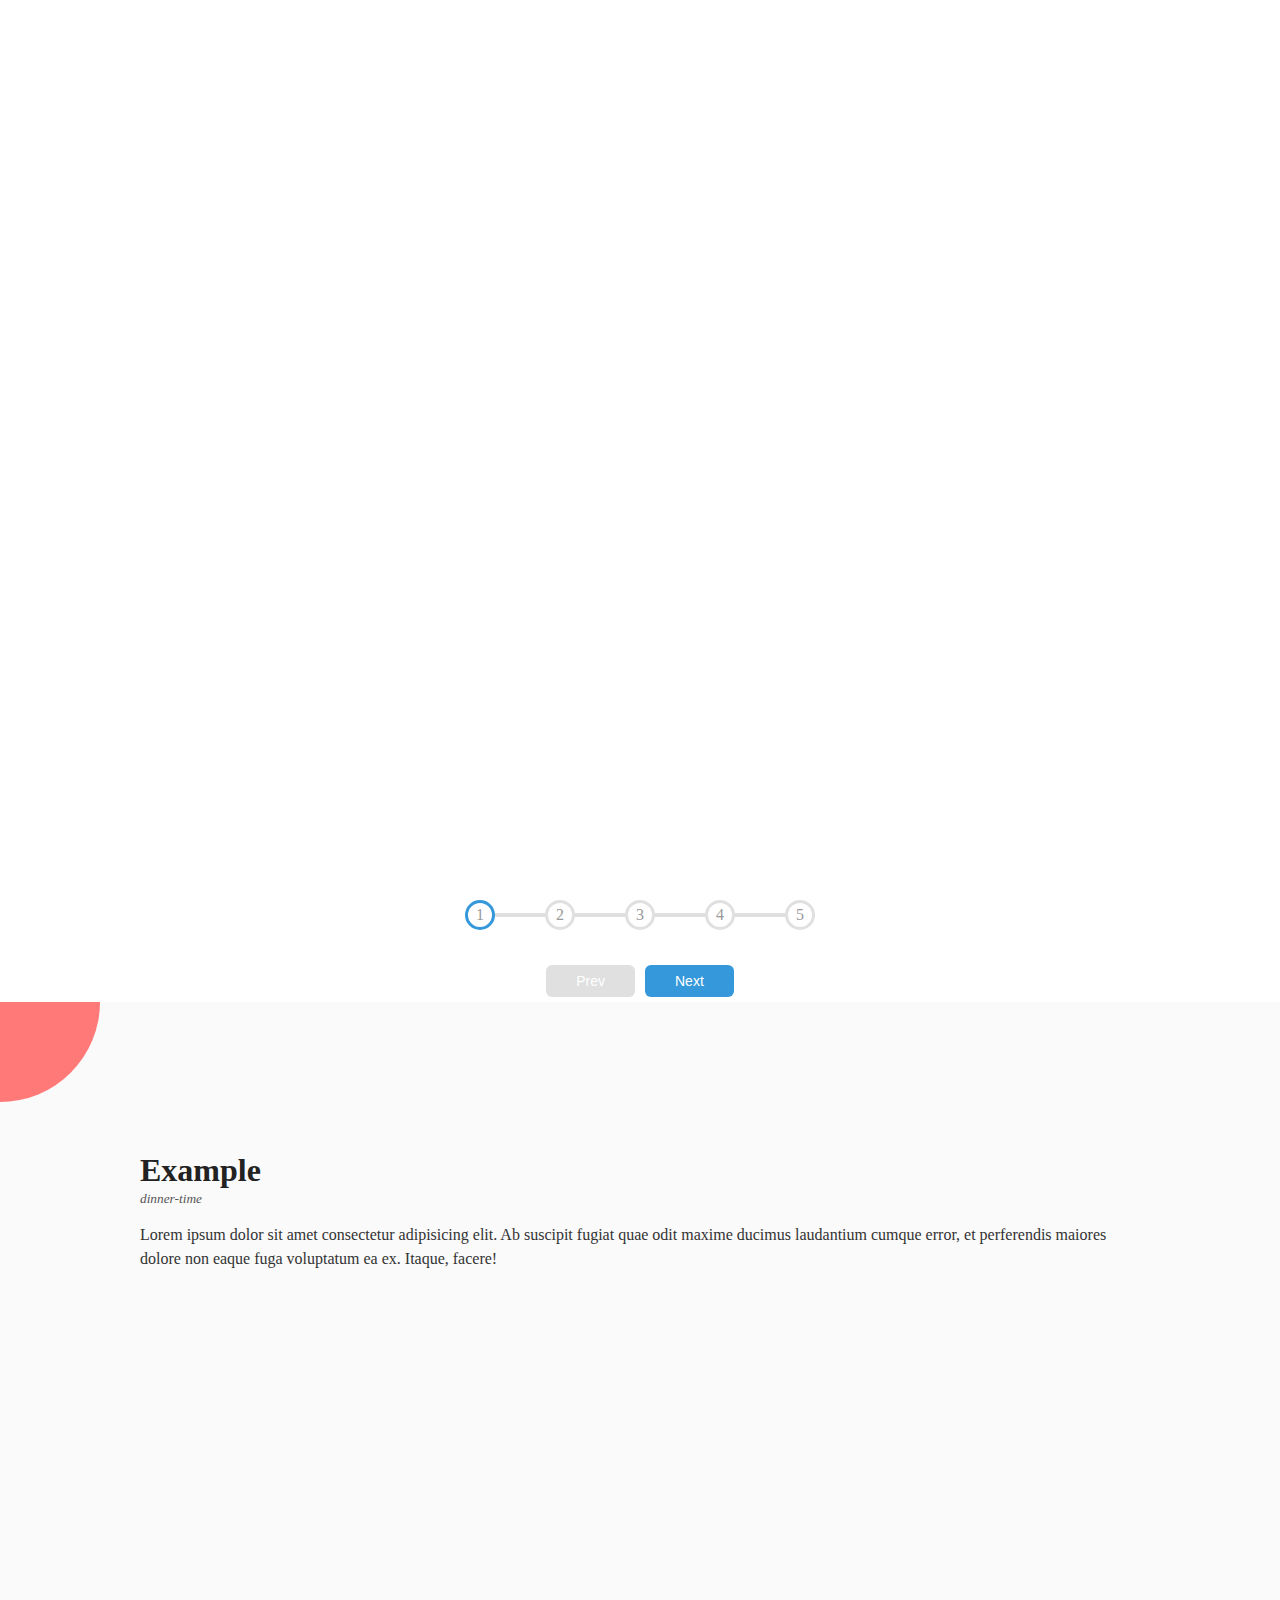
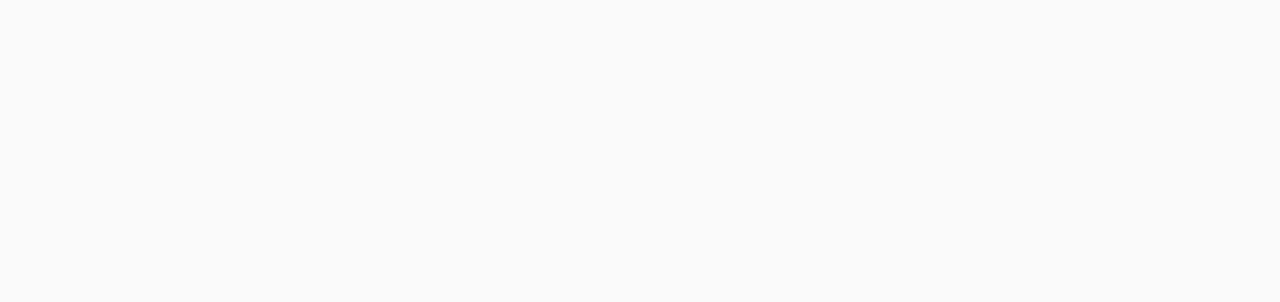
<file: index.html>
<!DOCTYPE html>
<html lang="ko">
    <head>
        <meta charset="UTF-8" />
        <meta http-equiv="X-UA-Compatible" content="IE=edge" />
        <meta name="viewport" content="width=device-width, initial-scale=1.0" />
        <link
            rel="stylesheet"
            href="https://pro.fontawesome.com/releases/v5.10.0/css/all.css"
            integrity="sha384-AYmEC3Yw5cVb3ZcuHtOA93w35dYTsvhLPVnYs9eStHfGJvOvKxVfELGroGkvsg+p"
            crossorigin="anonymous"
        />
        <link rel="stylesheet" href="./componets-style.css" />
        <title>50DaysWeb</title>
    </head>
    <body>
        <!-- Day 1 -->
        <expanding-cards number="5"></expanding-cards>
        <!-- Day 2 -->
        <progress-steps end="5"></progress-steps>
        <!-- Day 3 -->
        <rotating-navigation title="Example" writer="dinner-time">
            Lorem ipsum dolor sit amet consectetur adipisicing elit. Ab suscipit fugiat quae odit maxime ducimus
            laudantium cumque error, et perferendis maiores dolore non eaque fuga voluptatum ea ex. Itaque, facere!
        </rotating-navigation>
        <script src="./components.js"></script>
        <script>
            // Day 1 default javascript
            const expandingCards = document.querySelector('expanding-cards');
            expandingCards.setContent(['card1', 'card2', 'card3', 'card4', 'card5']);
            expandingCards.setBackground([
                'https://sunstat.com/wp-content/uploads/2019/01/%EC%8A%AC%EB%9D%BC%EC%9D%B4%EB%93%9C-%EB%B0%B0%EA%B2%BD%EC%9D%B4%EB%AF%B8%EC%A7%80.png',
                'https://sunstat.com/wp-content/uploads/2019/01/%EC%8A%AC%EB%9D%BC%EC%9D%B4%EB%93%9C-%EB%B0%B0%EA%B2%BD%EC%9D%B4%EB%AF%B8%EC%A7%80.png',
                'https://sunstat.com/wp-content/uploads/2019/01/%EC%8A%AC%EB%9D%BC%EC%9D%B4%EB%93%9C-%EB%B0%B0%EA%B2%BD%EC%9D%B4%EB%AF%B8%EC%A7%80.png',
                'https://sunstat.com/wp-content/uploads/2019/01/%EC%8A%AC%EB%9D%BC%EC%9D%B4%EB%93%9C-%EB%B0%B0%EA%B2%BD%EC%9D%B4%EB%AF%B8%EC%A7%80.png',
                'https://sunstat.com/wp-content/uploads/2019/01/%EC%8A%AC%EB%9D%BC%EC%9D%B4%EB%93%9C-%EB%B0%B0%EA%B2%BD%EC%9D%B4%EB%AF%B8%EC%A7%80.png',
            ]);
        </script>
    </body>
</html>
</file>
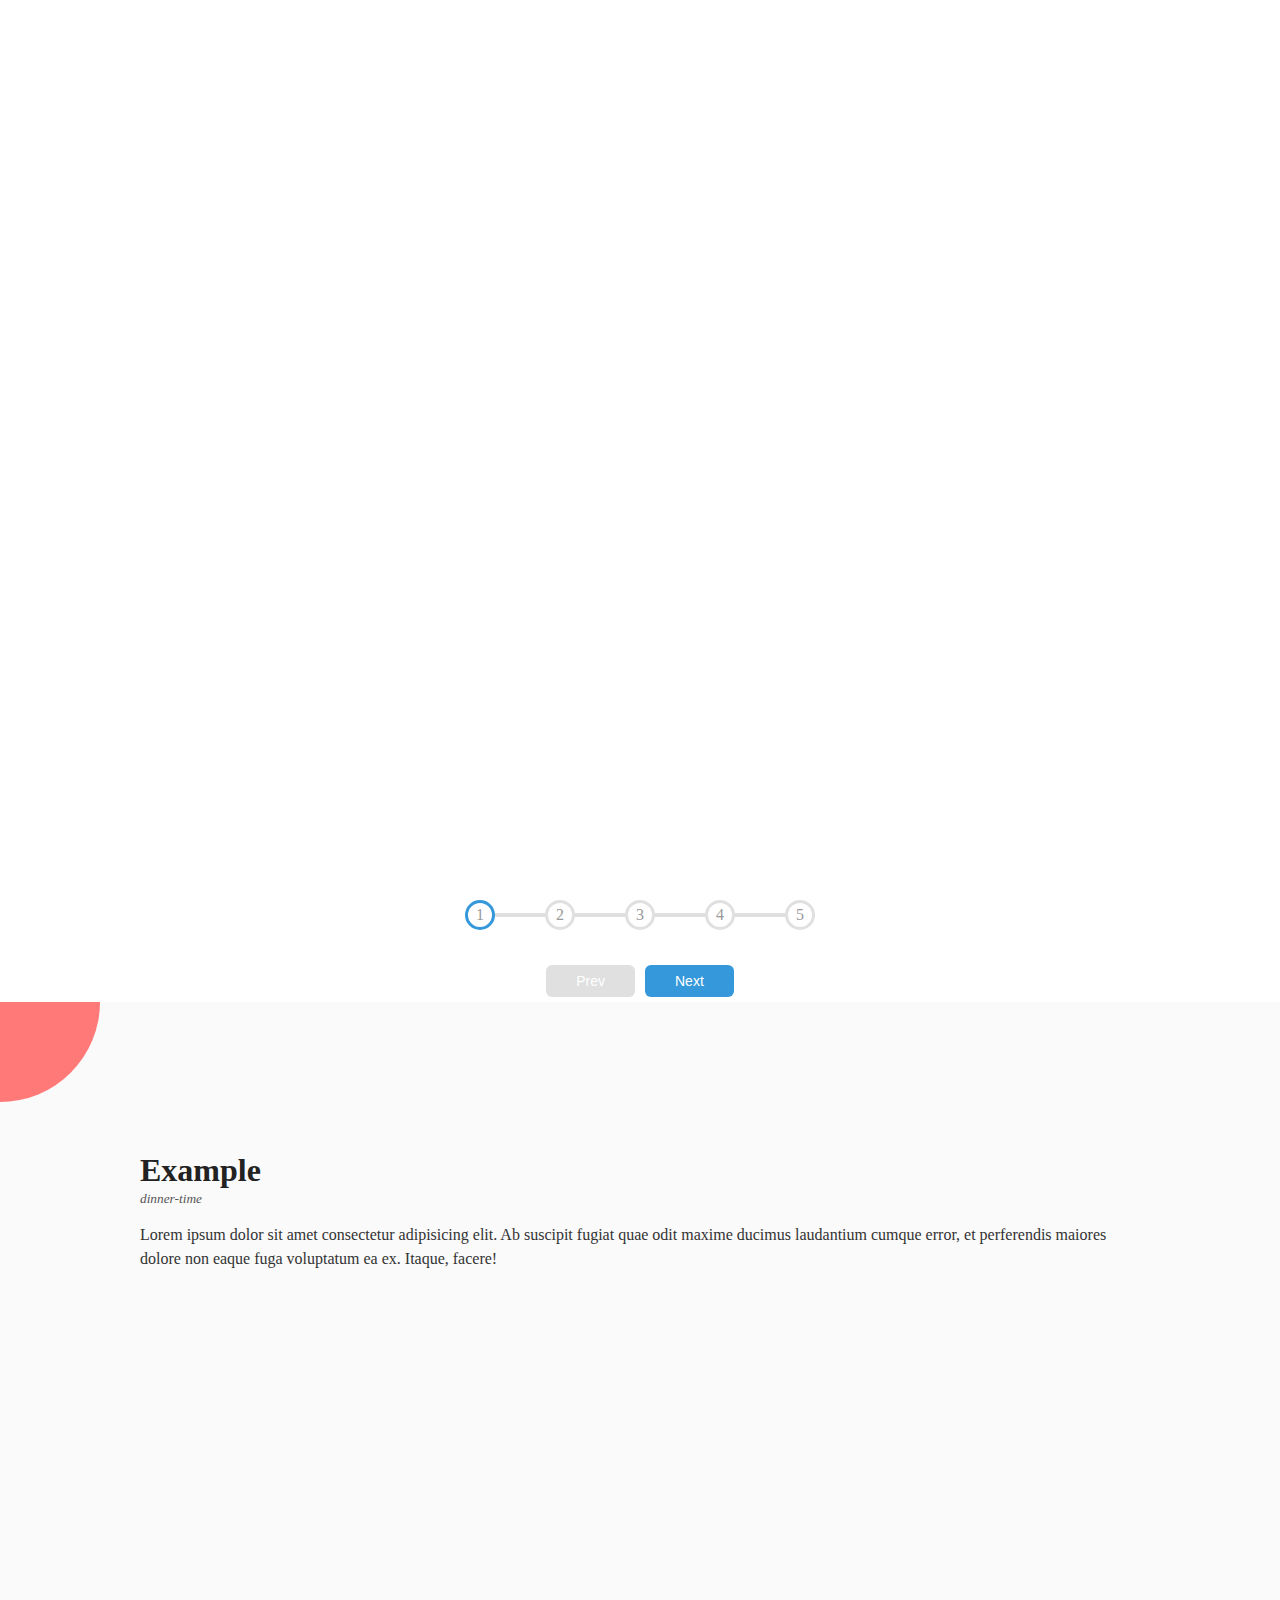
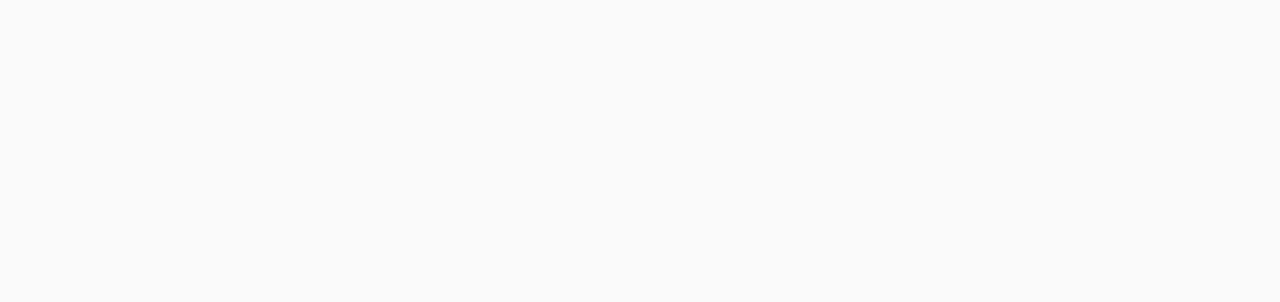
<file: BoilerPlate/index.html>
<!DOCTYPE html>
<html lang="ko">
    <head>
        <meta charset="UTF-8" />
        <meta http-equiv="X-UA-Compatible" content="IE=edge" />
        <meta name="viewport" content="width=device-width, initial-scale=1.0" />
        <link
            rel="stylesheet"
            href="https://pro.fontawesome.com/releases/v5.10.0/css/all.css"
            integrity="sha384-AYmEC3Yw5cVb3ZcuHtOA93w35dYTsvhLPVnYs9eStHfGJvOvKxVfELGroGkvsg+p"
            crossorigin="anonymous"
        />
        <link rel="stylesheet" href="../componets-style.css" />
        <title>50DaysWeb</title>
    </head>
    <body>
        <!-- Day 1 -->
        <expanding-cards number="5"></expanding-cards>
        <!-- Day 2 -->
        <progress-steps end="5"></progress-steps>
        <!-- Day 3 -->
        <rotating-navigation title="Example" writer="dinner-time">
            Lorem ipsum dolor sit amet consectetur adipisicing elit. Ab suscipit fugiat quae odit maxime ducimus
            laudantium cumque error, et perferendis maiores dolore non eaque fuga voluptatum ea ex. Itaque, facere!
        </rotating-navigation>
        <script src="../components.js"></script>
        <script>
            // Day 1 default javascript
            const expandingCards = document.querySelector('expanding-cards');
            expandingCards.setContent(['card1', 'card2', 'card3', 'card4', 'card5']);
            expandingCards.setBackground([
                'https://sunstat.com/wp-content/uploads/2019/01/%EC%8A%AC%EB%9D%BC%EC%9D%B4%EB%93%9C-%EB%B0%B0%EA%B2%BD%EC%9D%B4%EB%AF%B8%EC%A7%80.png',
                'https://sunstat.com/wp-content/uploads/2019/01/%EC%8A%AC%EB%9D%BC%EC%9D%B4%EB%93%9C-%EB%B0%B0%EA%B2%BD%EC%9D%B4%EB%AF%B8%EC%A7%80.png',
                'https://sunstat.com/wp-content/uploads/2019/01/%EC%8A%AC%EB%9D%BC%EC%9D%B4%EB%93%9C-%EB%B0%B0%EA%B2%BD%EC%9D%B4%EB%AF%B8%EC%A7%80.png',
                'https://sunstat.com/wp-content/uploads/2019/01/%EC%8A%AC%EB%9D%BC%EC%9D%B4%EB%93%9C-%EB%B0%B0%EA%B2%BD%EC%9D%B4%EB%AF%B8%EC%A7%80.png',
                'https://sunstat.com/wp-content/uploads/2019/01/%EC%8A%AC%EB%9D%BC%EC%9D%B4%EB%93%9C-%EB%B0%B0%EA%B2%BD%EC%9D%B4%EB%AF%B8%EC%A7%80.png',
            ]);
        </script>
    </body>
</html>
</file>
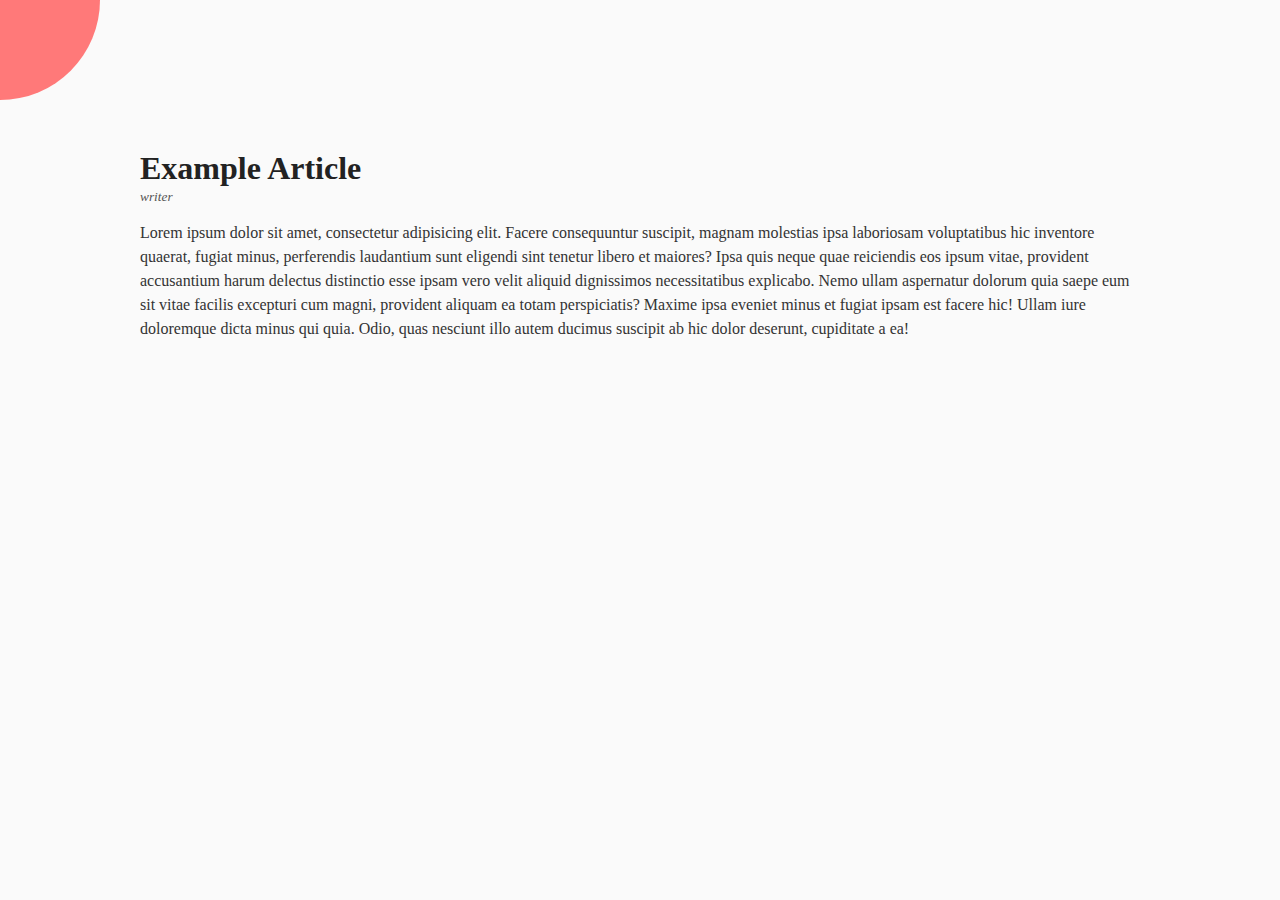
<file: Day3/index.html>
<!DOCTYPE html>
<html lang="ko">
    <head>
        <meta charset="UTF-8" />
        <meta http-equiv="X-UA-Compatible" content="IE=edge" />
        <meta name="viewport" content="width=device-width, initial-scale=1.0" />
        <link
            rel="stylesheet"
            href="https://pro.fontawesome.com/releases/v5.10.0/css/all.css"
            integrity="sha384-AYmEC3Yw5cVb3ZcuHtOA93w35dYTsvhLPVnYs9eStHfGJvOvKxVfELGroGkvsg+p"
            crossorigin="anonymous"
        />
        <link rel="stylesheet" href="./style.css" />
        <title>Day 3 - Rotating Navigation</title>
    </head>
    <body>
        <div class="container">
            <div class="content">
                <div class="circle">
                    <button class="close">
                        <i class="fas fa-times"></i>
                    </button>
                    <button class="open">
                        <i class="fas fa-bars"></i>
                    </button>
                </div>

                <article>
                    <h1>Example Article</h1>
                    <small>writer</small>
                    <p
                        >Lorem ipsum dolor sit amet, consectetur adipisicing elit. Facere consequuntur suscipit, magnam
                        molestias ipsa laboriosam voluptatibus hic inventore quaerat, fugiat minus, perferendis
                        laudantium sunt eligendi sint tenetur libero et maiores? Ipsa quis neque quae reiciendis eos
                        ipsum vitae, provident accusantium harum delectus distinctio esse ipsam vero velit aliquid
                        dignissimos necessitatibus explicabo. Nemo ullam aspernatur dolorum quia saepe eum sit vitae
                        facilis excepturi cum magni, provident aliquam ea totam perspiciatis? Maxime ipsa eveniet minus
                        et fugiat ipsam est facere hic! Ullam iure doloremque dicta minus qui quia. Odio, quas nesciunt
                        illo autem ducimus suscipit ab hic dolor deserunt, cupiditate a ea!</p
                    >
                </article>
            </div>

            <nav>
                <ul>
                    <li><i class="fas fa-home"></i> Home</li>
                    <li><i class="fas fa-user-alt"></i> About</li>
                    <li><i class="fas fa-envelope"></i> Contact</li>
                </ul>
            </nav>
        </div>
        <script src="./script.js"></script>
    </body>
</html>
</file>
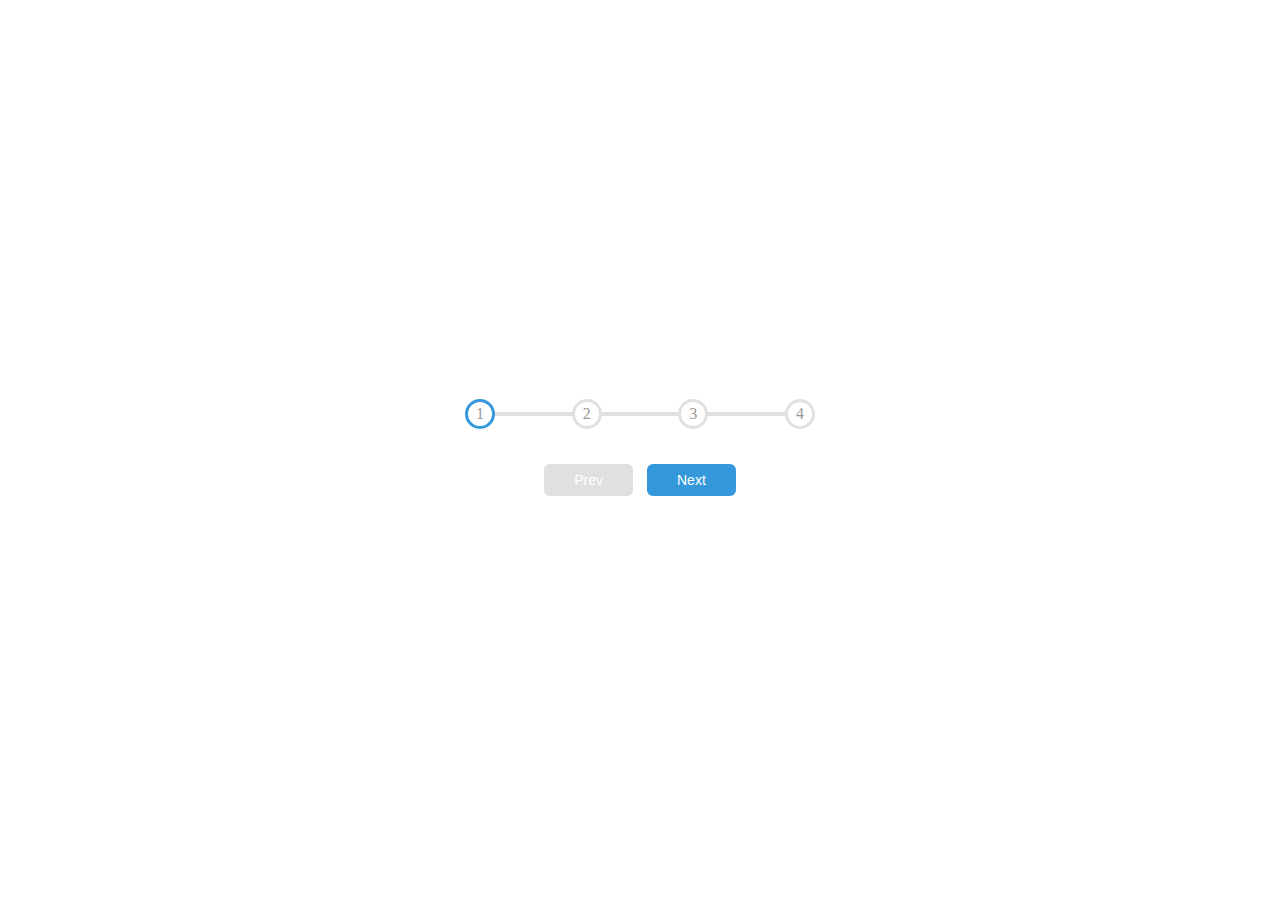
<file: Day2/day2.html>
<!DOCTYPE html>
<html lang="ko">
    <head>
        <meta charset="UTF-8" />
        <meta http-equiv="X-UA-Compatible" content="IE=edge" />
        <meta name="viewport" content="width=device-width, initial-scale=1.0" />
        <link
            rel="stylesheet"
            href="https://pro.fontawesome.com/releases/v5.10.0/css/all.css"
            integrity="sha384-AYmEC3Yw5cVb3ZcuHtOA93w35dYTsvhLPVnYs9eStHfGJvOvKxVfELGroGkvsg+p"
            crossorigin="anonymous"
        />
        <link rel="stylesheet" href="./style.css" />
        <title>Day2 - Progress Steps</title>
    </head>
    <body>
        <div class="container">
            <div class="progress-container">
                <div class="line"> </div>
                <div class="circle active">1</div>
                <div class="circle">2</div>
                <div class="circle">3</div>
                <div class="circle">4</div>
            </div>

            <div class="button-container">
                <button class="prev" disabled>Prev</button>
                <button class="next">Next</button>
            </div>
        </div>
        <script src="./script.js"></script>
    </body>
</html>
</file>
<file: componets-style.css>
:root {
    --progress-steps-empty: #e0e0e0;
    --progress-steps-fill: #3498db;
}

* {
    box-sizing: border-box;
}

body {
    height: 100vh;
    width: 100vw;
    margin: 0;
}

/* Day1 - Expanding Cards */
expanding-cards {
    display: flex;
    width: 80%;
    height: inherit;
}
expanding-cards .card {
    background-size: cover;
    background-position: center;
    background-repeat: no-repeat;
    border-radius: 20px;
    height: 80%;
    color: #fff;
    cursor: pointer;
    flex: 0.5;
    margin: 10px;
    position: relative;
    transition: flex 0.5s ease-in;
}
expanding-cards .card h3 {
    font-size: 24px;
    position: absolute;
    bottom: 20px;
    left: 20px;
    margin: 0;
    opacity: 0;
}
expanding-cards .card.active {
    flex: 5;
}
expanding-cards .card.active h3 {
    opacity: 1;
    transition: opacity 0.3s ease-in 0.4s;
}

/* Day2 - Progress Steps */
progress-steps {
    text-align: center;
    display: flex;
    flex-direction: column;
    justify-content: center;
    align-items: center;
}
progress-steps .progress-container {
    display: flex;
    justify-content: space-between;
    position: relative;
    margin-bottom: 30px;
    max-width: 100%;
    width: 350px;
}
progress-steps .progress-container::before {
    content: '';
    background-color: var(--progress-steps-empty);
    position: absolute;
    top: 50%;
    left: 0;
    height: 4px;
    width: 100%;
    transform: translateY(-50%);
    z-index: -1;
}
progress-steps .progress-container .line {
    background-color: var(--progress-steps-fill);
    position: absolute;
    top: 50%;
    left: 0;
    height: 4px;
    width: 0%;
    transform: translateY(-50%);
    z-index: -1;
    transition: 0.4s ease;
}
progress-steps .progress-container .circle {
    background-color: #fff;
    color: #999;
    border-radius: 50%;
    height: 30px;
    width: 30px;
    display: flex;
    align-items: center;
    justify-content: center;
    border: 3px solid var(--progress-steps-empty);
    transition: 0.4s ease;
}
progress-steps .progress-container .circle.active {
    border-color: var(--progress-steps-fill);
}
progress-steps .button-container button {
    background-color: var(--progress-steps-fill);
    color: #fff;
    border: 0;
    border-radius: 6px;
    cursor: pointer;
    padding: 8px 30px;
    margin: 5px;
    font-size: 14px;
}
progress-steps .button-container button:active {
    transform: scale(0.98);
}
progress-steps .button-container button:focus {
    outline: 0;
}
progress-steps .button-container button:disabled {
    background-color: var(--progress-steps-empty);
    cursor: not-allowed;
}

/* Day 3 - Rotating Navigation */
rotating-navigation {
    display: block;
    background-color: #333;
    color: #222;
    height: 100vh;
    width: 100vw;
    overflow-x: hidden;
    margin: 0;
}
rotating-navigation .content {
    background-color: #fafafa;
    transform-origin: top left;
    transition: transform 0.5s linear;
    width: 100vw;
    min-height: 100vh;
    padding: 50px;
}
rotating-navigation .content.show-nav {
    transform: rotate(-20deg);
}
rotating-navigation .content.show-nav .circle {
    transform: rotate(-70deg);
}
rotating-navigation .content.show-nav + nav li {
    transform: translateX(0);
}

rotating-navigation .content .circle {
    position: fixed;
    top: -150px;
    left: -150px;
    background-color: #ff7979;
    height: 200px;
    width: 200px;
    border-radius: 50%;
    position: relative;
    transition: tranform 0.5s linear;
}
rotating-navigation .content .circle button {
    position: absolute;
    top: 50%;
    left: 50%;
    height: 100px;
    background: transparent;
    border: 0;
    font-size: 26px;
    color: #fff;
    cursor: pointer;
}
rotating-navigation .content .circle button:focus {
    outline: none;
}
rotating-navigation .content .circle button.open {
    left: 60%;
}
rotating-navigation .content .circle button.close {
    top: 60%;
    transform: rotate(90deg);
    transform-origin: top left;
}

rotating-navigation .content article {
    max-width: 1000px;
    margin: -100px auto;
}
rotating-navigation .content article img {
    max-width: 100%;
}
rotating-navigation .content article h1 {
    margin: 0;
    font-size: 32px;
}
rotating-navigation .content article small {
    color: #555;
    font-style: italic;
}
rotating-navigation .content article p {
    color: #333;
    line-height: 1.5;
}

rotating-navigation nav {
    position: fixed;
    bottom: 40px;
    left: 0;
}
rotating-navigation nav ul {
    list-style-type: none;
    padding-left: 30px;
}
rotating-navigation nav ul li {
    text-transform: uppercase;
    color: #fff;
    margin: 40px 0;
    transform: translateX(-100%);
    transition: transform 0.5s ease-in;
}
rotating-navigation nav ul li i {
    font-size: 20px;
    margin-right: 10px;
}
rotating-navigation nav ul li + li {
    margin-left: 15px;
    transform: translateX(-150%);
}
rotating-navigation nav ul li + li + li {
    margin-left: 30px;
    transform: translateX(-200%);
}
</file>
<file: Day3/style.css>
* {
    box-sizing: border-box;
}

body {
    margin: 0;
}

.container {
    background-color: #333;
    color: #222;
    height: 100vh;
    width: 100vw;
    overflow-x: hidden;
    margin: 0;
}

.content {
    background-color: #fafafa;
    transform-origin: top left;
    transition: transform 0.5s linear;
    width: 100vw;
    min-height: 100vh;
    padding: 50px;
}
.content.show-nav {
    transform: rotate(-20deg);
}
.content.show-nav .circle {
    transform: rotate(-70deg);
}
.content.show-nav + nav li {
    transform: translateX(0);
}

.circle {
    position: fixed;
    top: -150px;
    left: -150px;
    background-color: #ff7979;
    height: 200px;
    width: 200px;
    border-radius: 50%;
    position: relative;
    transition: tranform 0.5s linear;
}
.circle button {
    position: absolute;
    top: 50%;
    left: 50%;
    height: 100px;
    background: transparent;
    border: 0;
    font-size: 26px;
    color: #fff;
    cursor: pointer;
}
.circle button:focus {
    outline: none;
}
.circle button.open {
    left: 60%;
}
.circle button.close {
    top: 60%;
    transform: rotate(90deg);
    transform-origin: top left;
}

article {
    max-width: 1000px;
    margin: -100px auto;
}
article img {
    max-width: 100%;
}
article h1 {
    margin: 0;
    font-size: 32px;
}
article small {
    color: #555;
    font-style: italic;
}
article p {
    color: #333;
    line-height: 1.5;
}

nav {
    position: fixed;
    bottom: 40px;
    left: 0;
}
nav ul {
    list-style-type: none;
    padding-left: 30px;
}
nav ul li {
    text-transform: uppercase;
    color: #fff;
    margin: 40px 0;
    transform: translateX(-100%);
    transition: transform 0.5s ease-in;
}
nav ul li i {
    font-size: 20px;
    margin-right: 10px;
}
nav ul li + li {
    margin-left: 15px;
    transform: translateX(-150%);
}
nav ul li + li + li {
    margin-left: 30px;
    transform: translateX(-200%);
}
</file>
<file: Day2/style.css>
* {
    box-sizing: border-box;
}

:root {
    --progress-empty: #e0e0e0;
    --progress-fill: #3498db;
}

body {
    display: flex;
    align-items: center;
    justify-content: center;
    height: 100vh;
    overflow: hidden;
    margin: 0;
}

.container {
    text-align: center;
}

.container .progress-container {
    display: flex;
    justify-content: space-between;
    position: relative;
    margin-bottom: 30px;
    max-width: 100%;
    width: 350px;
}

.container .progress-container::before {
    content: '';
    background-color: var(--progress-empty);
    position: absolute;
    top: 50%;
    left: 0;
    height: 4px;
    width: 100%;
    transform: translateY(-50%);
    z-index: -1;
}

.container .progress-container .line {
    background-color: var(--progress-fill);
    position: absolute;
    top: 50%;
    left: 0;
    height: 4px;
    width: 0%;
    transform: translateY(-50%);
    z-index: -1;
    transition: 0.4s ease;
}

.container .progress-container .circle {
    background-color: #fff;
    color: #999;
    border-radius: 50%;
    height: 30px;
    width: 30px;
    display: flex;
    align-items: center;
    justify-content: center;
    border: 3px solid var(--progress-empty);
    transition: 0.4s ease;
}

.container .progress-container .circle.active {
    border-color: var(--progress-fill);
}

.container .button-container button {
    background-color: var(--progress-fill);
    color: #fff;
    border: 0;
    border-radius: 6px;
    cursor: pointer;
    padding: 8px 30px;
    margin: 5px;
    font-size: 14px;
}

.container .button-container button:active {
    transform: scale(0.98);
}

.container .button-container button:focus {
    outline: 0;
}

.container .button-container button:disabled {
    background-color: var(--progress-empty);
    cursor: not-allowed;
}
</file>
